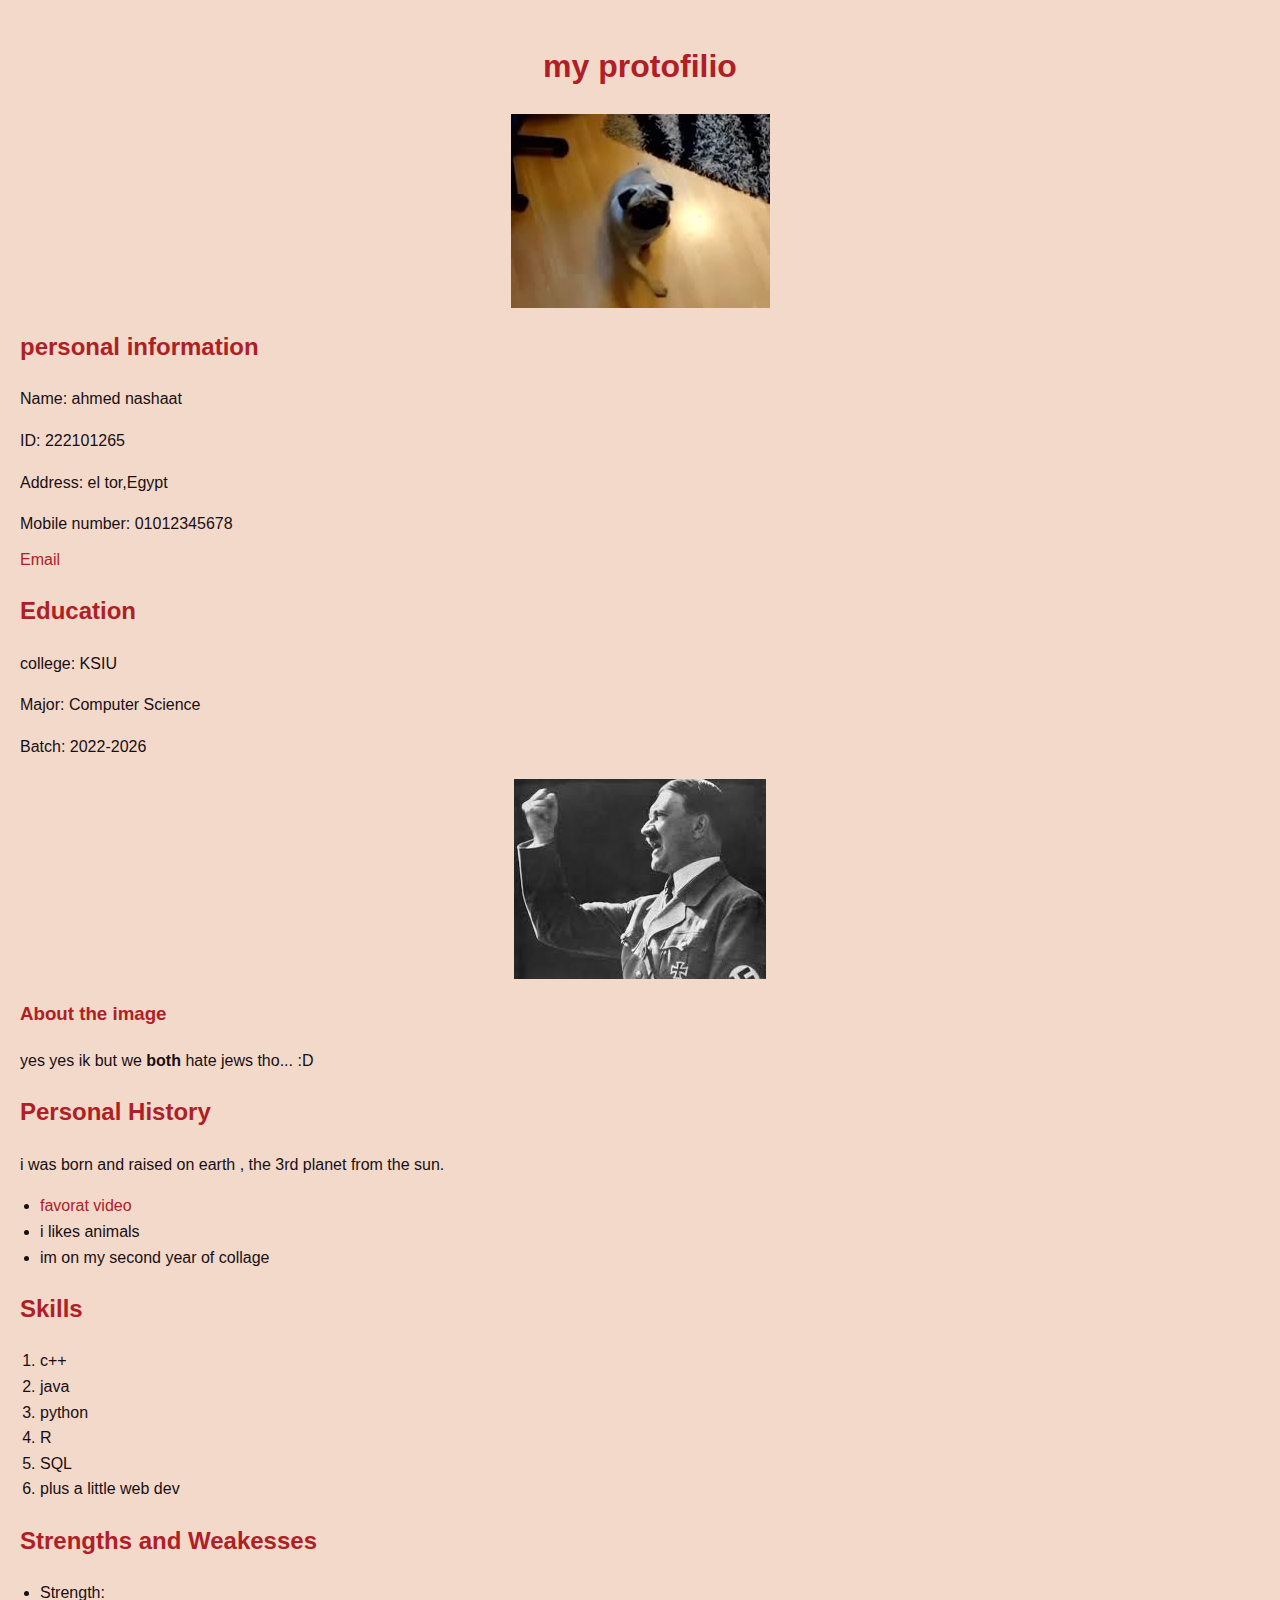
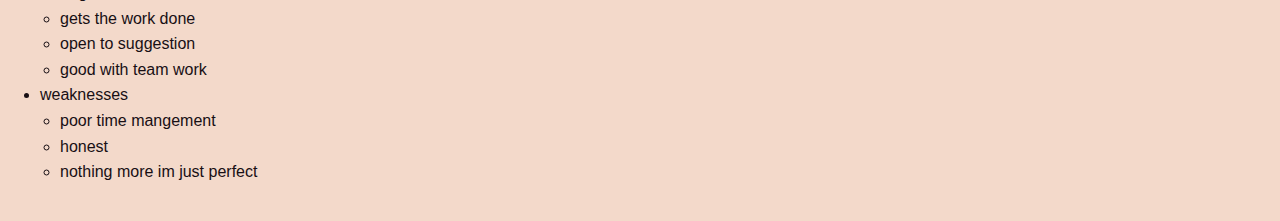
<file: index.html>
<!DOCTYPE html>
<head>
    <title>assignment</title>
    <link rel="stylesheet" href="style.css">
</head>
<body>
<a></a>
<h1>my protofilio</h1>

<img src="images2.jpg" alt="My picture"/>

<h2>personal information</h2>
<p>Name: ahmed nashaat </p>
<P>ID: 222101265</P>
<p>Address: el tor,Egypt </p>
<p>Mobile number: 01012345678</p>
<a href="mailto:ahmed222101265@ksiu.edu.eg">Email</a>

<h2>Education</h2>
<p>college: KSIU</p>
<p>Major: Computer Science</p>
<p>Batch: 2022-2026</p>
<img src="images3.jpg" alt=" role modle"/>
<h3>About the image</h3>
<p>yes yes ik but we <strong>both</strong> hate jews tho... :D </p>

<h2>Personal History</h2>
<P>i was born and raised on earth , the 3rd planet from the sun.</P>
<ul>
   <li>
    <a href="https://youtu.be/dQw4w9WgXcQ?si=lhXTl-8DS8rYwTM6"target="_blank">favorat video</a>
    </li>
    <li> i likes animals</li>
<li>im on my second year of collage</li>
</ul>

<h2>Skills</h2>
<ol>
    <li>c++</li>
    <li>java</li>
    <li>python</li>
    <li>R</li>
    <li>SQL</li>
    <li>plus a little web dev</li>
</ol>
<h2>Strengths and Weakesses</h2>
<ul>
    <li>Strength:</li>
    <ul>
        <li>gets the work done </li>
        <li>open to suggestion</li>
        <Li>good with team work</Li>
    </ul>
    <li>weaknesses</li>
    <ul>
        <li>poor time mangement</li>
        <Li>honest</Li>
    <li>nothing more im just perfect</li>
    </ul>
    </ul>
</ul>

</body>
</html>
</file>
<file: style.css>
body {
    font-family: Arial, sans-serif;
    line-height: 1.6;
    margin: 0;
    padding: 20px;
    background-color: #f3d9ca; 
    color: #180f14; 
}


h1 {
    color: #af2026; 
    text-align: center;
}

a {
    color: #af2026; 
    text-decoration: none;
}

a:hover {
    text-decoration: underline;
}


img {
    display: block;
    max-width: 100%;
    height: auto;
    margin: 20px auto; }


h2 {
    color: #af2026; }

h3 {
    color: #af2026; }

p {
    margin-bottom: 10px;
}

ul, ol {
    padding-left: 20px;
}


strong {
    font-weight: bold;
}

.section-container {
    margin-bottom: 30px;
    padding: 20px;
    background-color: #fff; 
    border-radius: 8px;
    box-shadow: 0 2px 4px rgba(0, 0, 0, 0.1); }
</file>
